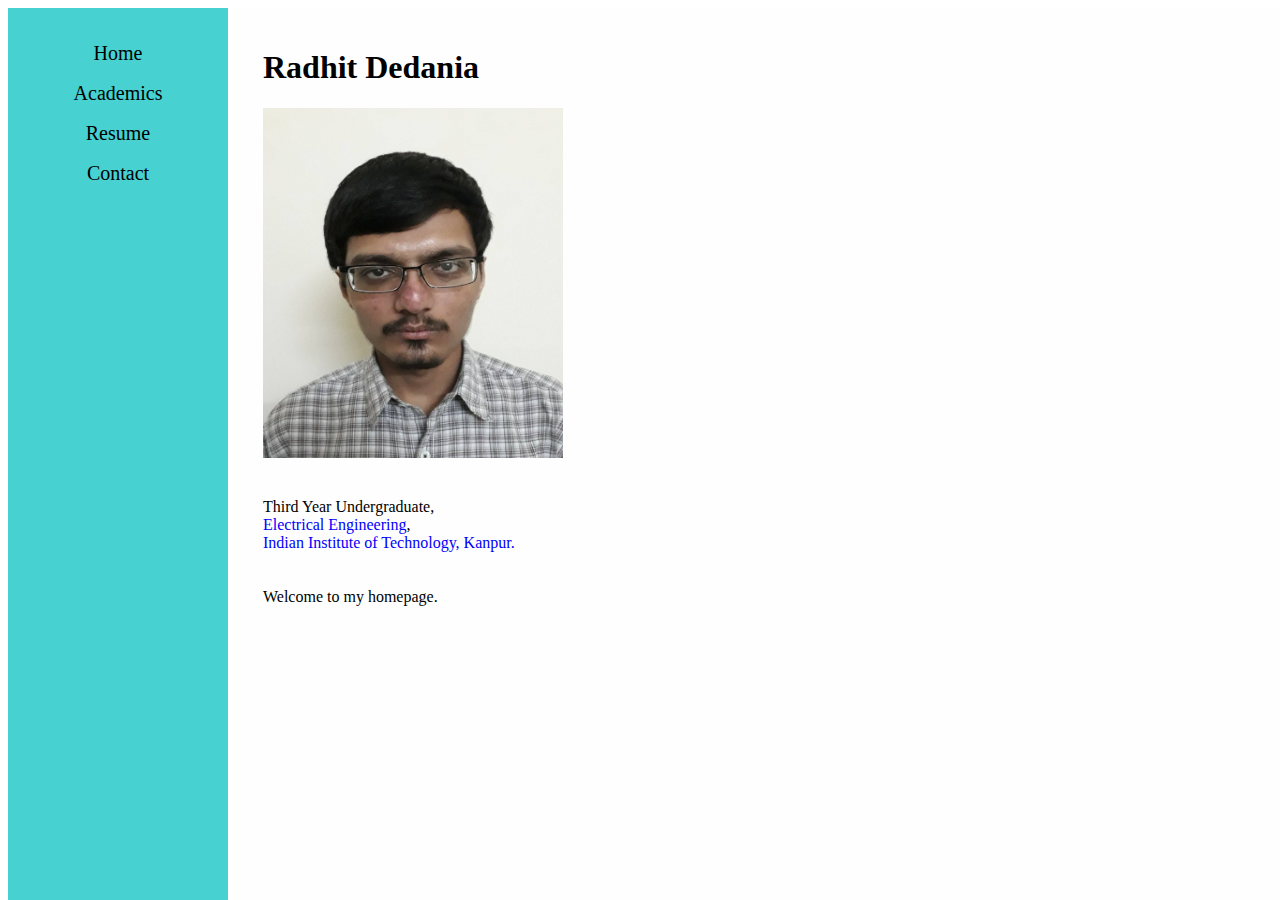
<file: Assignment-9/q1/index.html>
<!doctype.html>
<head>

	<title>
		Radhit Dedania 
	</title>
	
	<link href= "home_css.css" rel="stylesheet">
	
</head>

<body>
        <div id="sidebar-wrapper">
            <ul class="sidebar-nav">
                <br>
				
				<li>
					<a class="a" href= "index.html"><div class="list"> Home </div></a>
                </li>
                
				<li>
                    <a class="a" href="./academics.html">
					<div class="list">Academics</div>
					</a>
                </li>
				
                <li>
                    <a class="a" href="./resume.pdf" target="_blank">
					<div class="list">Resume</div>
					</a>
                </li>
				
                <li>
                    <a class="a" href="./contact.html"><div class="list">Contact
					</div>
					</a>
                </li>
				           
			</ul>
        </div>
		
		<div class="content" >
		<h1 id="name">
			Radhit Dedania
		</h1>
		<img src="image.jpg.JPG" alt="Image" height="350px" width="300px" id="image">
		<div id="about" >
		Third Year Undergraduate,<br/>
		<a href="https://iitk.ac.in/ee/" target="_blank"class="ext_link">Electrical Engineering</a>,<br/>
		<a href="https://iitk.ac.in/" target="_blank" class="ext_link">Indian Institute of Technology, Kanpur.</a><br/>
		<br/><br/>
		
		Welcome to my homepage. <br/><br/>
		
		</div>
		
		</div>
		
</body>
</html>
</file>
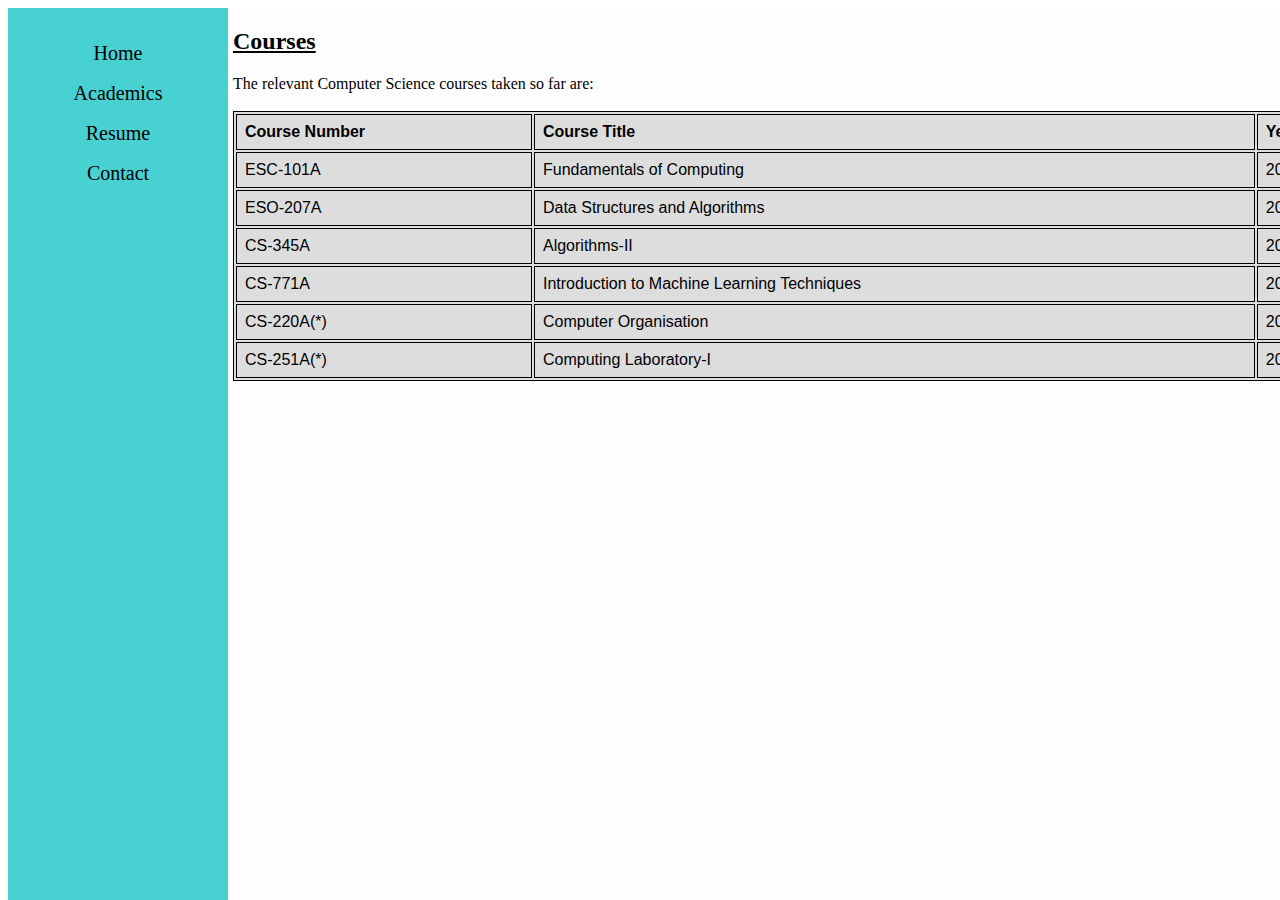
<file: Assignment-9/q1/academics.html>
<!doctype.html>
<head>

	<title>
		Radhit Dedania 
	</title>
	
	<link href= "home_css.css" rel="stylesheet">
	
</head>

<body>
        <div id="sidebar-wrapper">
            <ul class="sidebar-nav">
                <br>
				
				<li>
					<a class="a" href= "index.html"><div class="list"> Home </div></a>
                </li>
                
				<li>
                    <a class="a" href="./academics.html">
					<div class="list">Academics</div>
					</a>
                </li>
				
                <li>
                    <a class="a" href="./resume.pdf" target="_blank">
					<div class="list">Resume</div>
					</a>
                </li>
				
                <li>
                    <a class="a" href="./contact.html"><div class="list">Contact
					</div>
					</a>
                </li>
				            
			</ul>
        </div>
		
		<div class="content">
		
		<h2>
		Courses
		</h2>
		<p>
		The relevant Computer Science courses taken so far are: <br/><br/>
		<table>
			<tr>
				<th>Course Number</th>
				<th>Course Title</th>
				<th>Year,Semester</th>
			</tr>
			<tr>
				<td>ESC-101A</td>
				<td>Fundamentals of Computing</td>
				<td>2015-16/2</td>
			</tr>
			<tr>
				<td>ESO-207A</td>
				<td>Data Structures and Algorithms</td>
				<td>2016-17/1</td>
			</tr>
			<tr>
				<td>CS-345A</td>
				<td>Algorithms-II</td>
				<td>2017-18/1</td>
			</tr>
			<tr>
				<td>CS-771A</td>
				<td>Introduction to Machine Learning Techniques</td>
				<td>2017-18/1</td>
			</tr>
			<tr>
				<td>CS-220A(*)</td>
				<td>Computer Organisation</td>
				<td>2017-18/2</td>
			</tr>
			<tr>
				<td>CS-251A(*)</td>
				<td>Computing Laboratory-I</td>
				<td>2017-18/2</td>
			</tr>
		</table>
		<div id="textalign"	>
		<i>(*) Ongoing Courses</i>
		</div>
		
		</div>
		
</body>
</html>
</file>
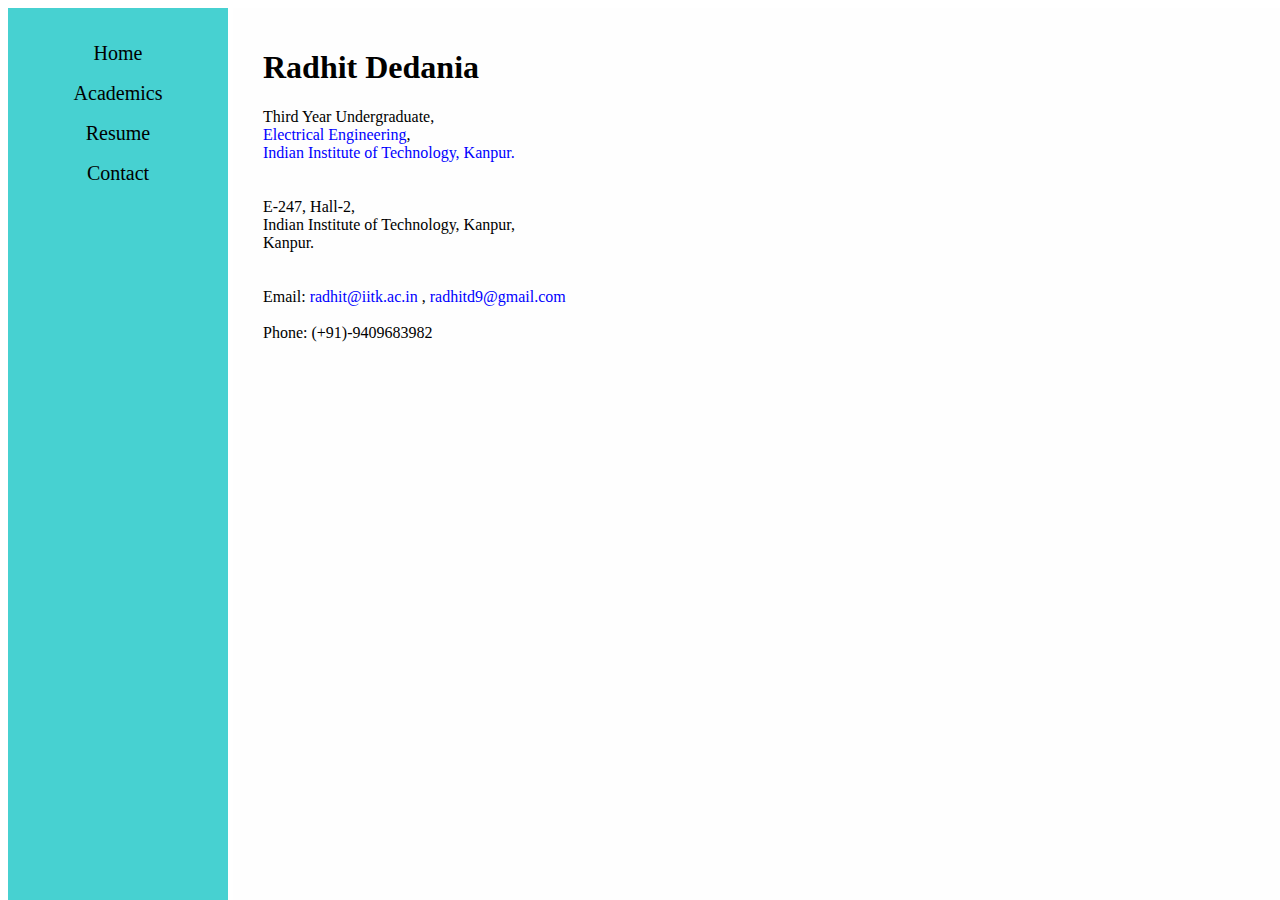
<file: Assignment-9/q1/contact.html>
<!doctype.html>
<head>

	<title>
		Radhit Dedania 
	</title>
	
	<link href= "home_css.css" rel="stylesheet">
	
</head>

<body>
        <div id="sidebar-wrapper">
            <ul class="sidebar-nav">
                <br>
				
				<li>
					<a class="a" href= "index.html"><div class="list"> Home </div></a>
                </li>
                
				<li>
                    <a class="a" href="./academics.html">
					<div class="list">Academics</div>
					</a>
                </li>
				
                <li>
                    <a class="a" href="./resume.pdf" target="_blank">
					<div class="list">Resume</div>
					</a>
                </li>
				
                <li>
                    <a class="a" href="./contact.html"><div class="list">Contact
					</div>
					</a>
                </li>
				            
			</ul>
        </div>
		
		<div class="content">
		
		<h1 id="name">
			Radhit Dedania
		</h1>
		<div  id="image">
		Third Year Undergraduate,<br/>
		<a href="https://iitk.ac.in/ee/" target="_blank"class="ext_link">Electrical Engineering</a>,<br/>
		<a href="https://iitk.ac.in/" target="_blank" class="ext_link">Indian Institute of Technology, Kanpur.</a><br/>
		<br/><br/>
		E-247, Hall-2,<br/>
		Indian Institute of Technology, Kanpur,<br/>
		Kanpur.<br/><br/><br/>
		Email: <a href= "mailto:radhit@iitk.ac.in" class="ext_link"> radhit@iitk.ac.in </a>
		,<a href= "mailto:radhitd9@gmail.com" class="ext_link"> radhitd9@gmail.com </a>
		<br/><br/>
		Phone: (+91)-9409683982
		
		</div>
		
</body>
</html>
</file>
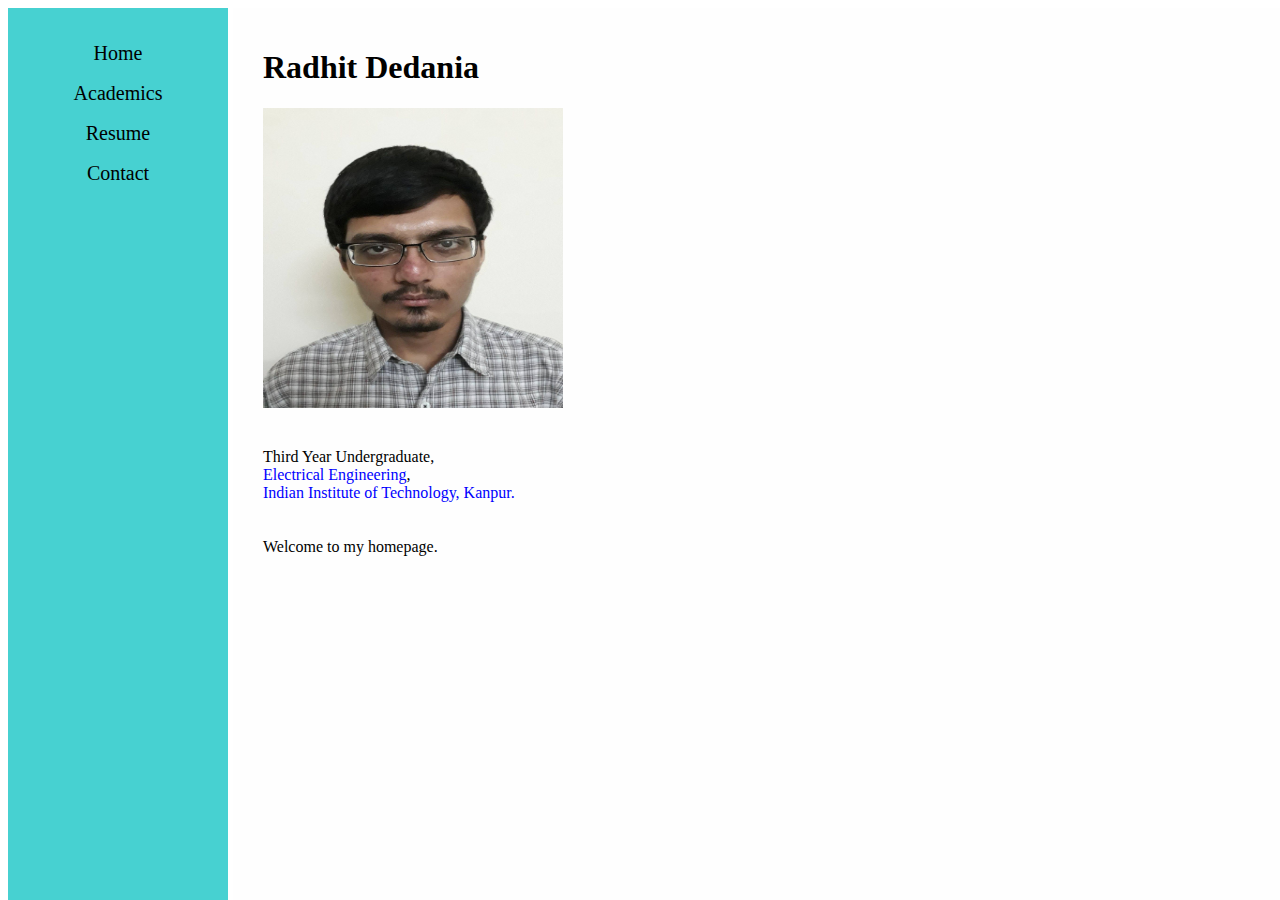
<file: Assignment-9/q1/home.html>
<!doctype.html>
<head>

	<title>
		Radhit Dedania 
	</title>
	
	<link href= "home_css.css" rel="stylesheet">
	
</head>

<body>
        <div id="sidebar-wrapper">
            <ul class="sidebar-nav">
                <br>
				
				<li>
					<a class="a" href= "index.html"><div class="list"> Home </div></a>
                </li>
                
				<li>
                    <a class="a" href="./academics.html">
					<div class="list">Academics</div>
					</a>
                </li>
				
                <li>
                    <a class="a" href="./resume.pdf" target="_blank">
					<div class="list">Resume</div>
					</a>
                </li>
				
                <li>
                    <a class="a" href="./contact.html"><div class="list">Contact
					</div>
					</a>
                </li>
				           
			</ul>
        </div>
		
		<div class="content" >
		<h1 id="name">
			Radhit Dedania
		</h1>
		<img src="image.jpg.JPG" alt="Image" height="300px" width="300px" id="image">
		<div id="about" >
		Third Year Undergraduate,<br/>
		<a href="https://iitk.ac.in/ee/" target="_blank"class="ext_link">Electrical Engineering</a>,<br/>
		<a href="https://iitk.ac.in/" target="_blank" class="ext_link">Indian Institute of Technology, Kanpur.</a><br/>
		<br/><br/>
		
		Welcome to my homepage. <br/><br/>
		
		</div>
		
		</div>
		
</body>
</html>
</file>
<file: Assignment-9/q1/home_css.css>
#sidebar-wrapper
{
	position:		  fixed;
	width:			  220px;
	height:			  100%;
	margin:			  left auto;
	background-color: 47d1d1;
}
#name
{
	padding-left:30px;
	padding-top: 20px;
}
#about
{
	padding-left:30px;
	padding-top : 40px
}
#image
{
	padding-left: 30px;
}


#textalign
{
	text-align:right;
	padding-right: 20px;
}
.content
{
	margin-left:	225px;
	position:		fixed;
	width:			1300px;
	height:			100%;
	background-color:fefefe;
}
h2
{
	text-decoration : underline;
	
}
table 
{
    border: 1px solid black;
	font-family: arial, sans-serif;
    width: 100%;
	background-color: #dddddd;
}

td, th {
    border: 1px solid black;
    text-align: left;
    padding: 8px;
}



.a 
{
	vertical-align:middle;
	font-size:  20px;
	text-align: center;
}
.sidebar-nav
{
	padding-left:30px;
	list-style:none;
}
.list
{
	position:relative;
	width:220px;
	height:40px;
	margin-left: -30px;
	background-color:47d1d1;
	text-align: center;
	/*padding-left:25px;*/
	padding-bottom:-10px;
}	
.list:hover
{
	background-color:004f4f;
}
a:link    
{
  text-decoration:  none;
  color			 :  black;
} 
a:visited 
{
  text-decoration:  none;
  color:			black;
} 
a:hover   
{
  background-color: white;
  color: 			white;
} 
a:active  
{
  text-decoration:  underline;
}
.list:hover
{
	background-color:004f4f;
}
.ext_link:link    
{
  text-decoration:  none;
  color			 :  blue;
} 
.ext_link:visited 
{
  text-decoration:  none;
  color:			blue;
} 
.ext_link:hover   
{
  background-color: white;
  color: 			green;
} 
.ext_link:active  
{
  text-decoration:  underline;
  color:			red;
}
</file>
